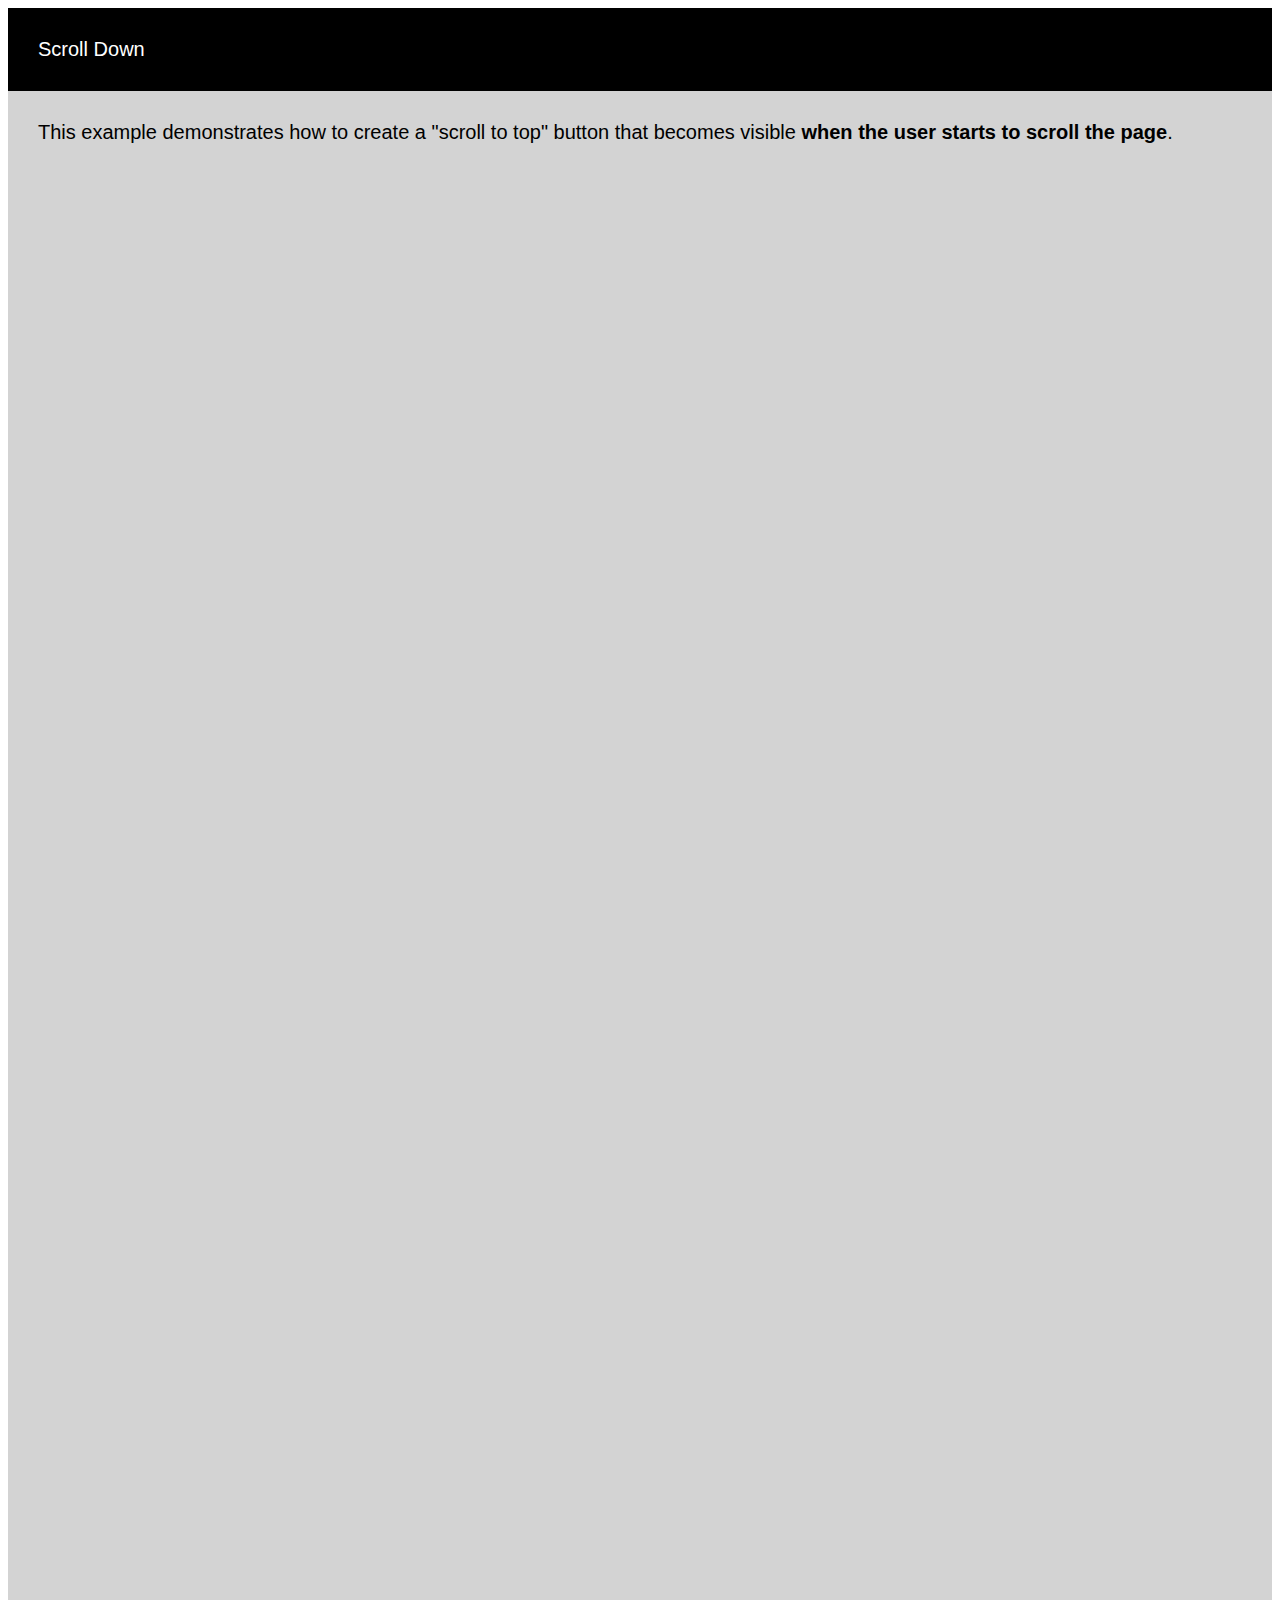
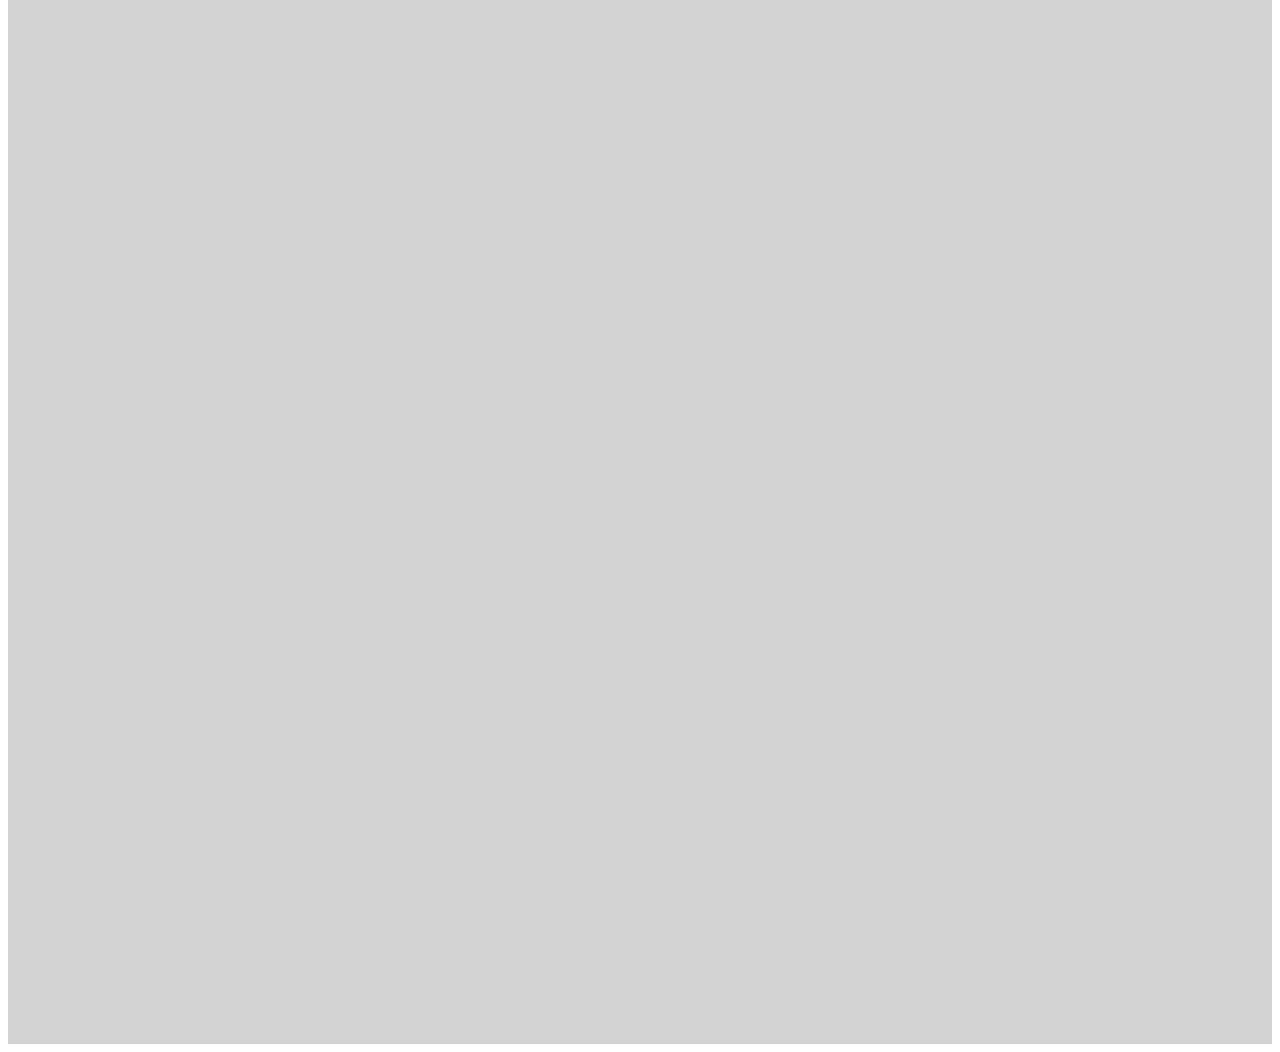
<file: DICOZAM/boton.html>
<!DOCTYPE html>
<html>
<head>
<meta name="viewport" content="width=device-width, initial-scale=1">
<style>
body {
  font-family: Arial, Helvetica, sans-serif;
  font-size: 20px;
}

 

#myBtn {
  display: none;
  position: fixed;
  bottom: 20px;
  right: 30px;
  z-index: 99;
  font-size: 18px;
  border: none;
  outline: none;
  background-color: red;
  color: white;
  cursor: pointer;
  padding: 15px;
  border-radius: 4px;
}

 

#myBtn:hover {
  background-color: #555;
}
</style>
</head>
<body>

 

<button onclick="topFunction()" id="myBtn" title="Go to top">Top</button>

 

<div style="background-color:black;color:white;padding:30px">Scroll Down</div>
<div style="background-color:lightgrey;padding:30px 30px 2500px">This example demonstrates how to create a "scroll to top" button that becomes visible 
  <strong>when the user starts to scroll the page</strong>.</div>

 

<script>
//Get the button
var mybutton = document.getElementById("myBtn");

 

// When the user scrolls down 20px from the top of the document, show the button
window.onscroll = function() {scrollFunction()};

 

function scrollFunction() {
  if (document.body.scrollTop > 20 || document.documentElement.scrollTop > 20) {
    mybutton.style.display = "block";
  } else {
    mybutton.style.display = "none";
  }
}

 

// When the user clicks on the button, scroll to the top of the document
function topFunction() {
  document.body.scrollTop = 0;
  document.documentElement.scrollTop = 0;
}
</script>

 

</body>
</html>
</file>
